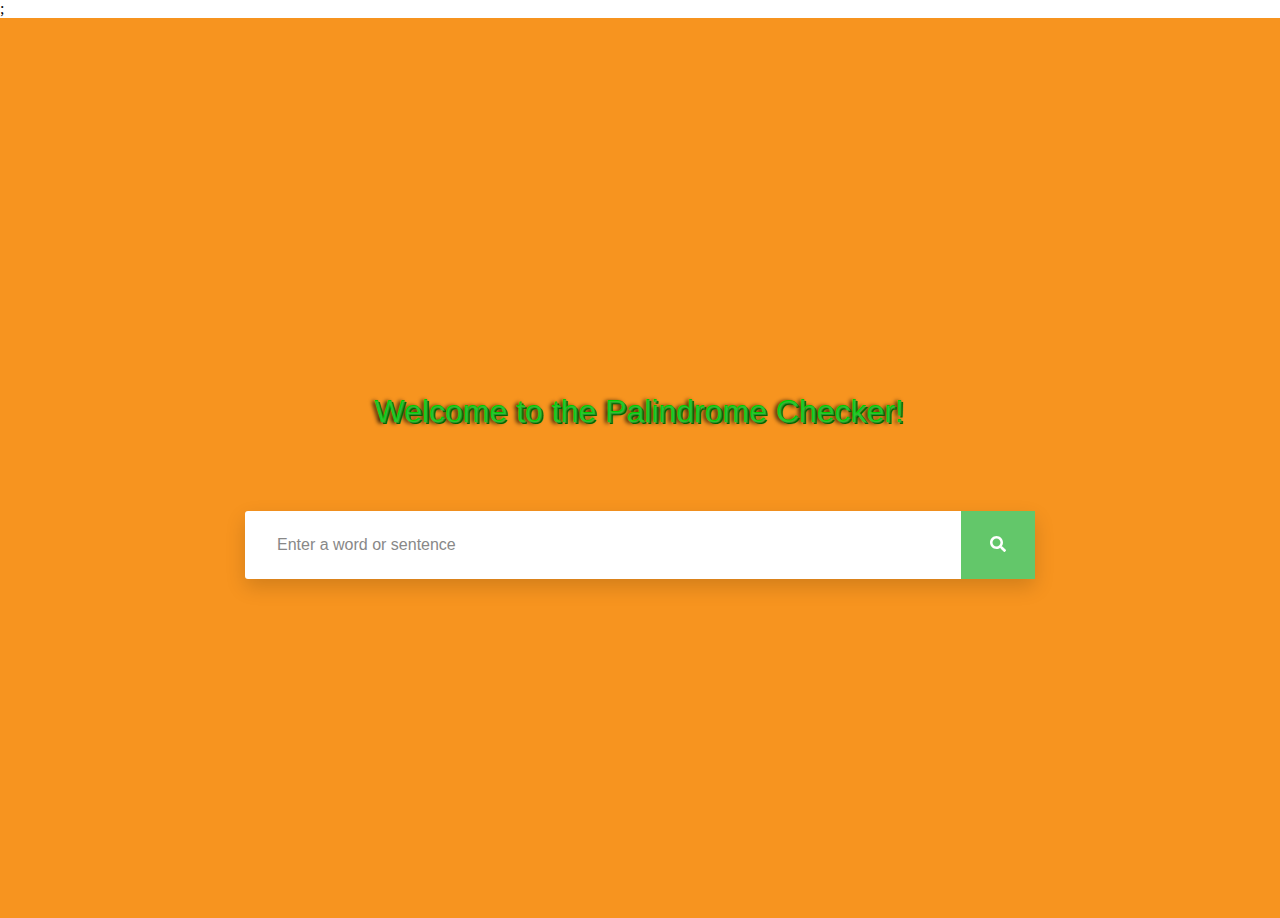
<file: 01_Palindrome_Checker/index.html>
<!DOCTYPE html>

<html lang="en">

<head>
  <meta charset="UTF-8" />
  <meta http-equiv="X-UA-Compatible" content="ie=edge" />
  <meta name="viewport" content="width=device-width, initial-scale=1.0" />
  <title>Palindrome Checker</title>
  <meta name="description" content="CSS, Palindrome checker, Responsive, Portfolio, FreeCodeCamp" />
  <meta name="author" content="Fabricio Garcia" />
  <!-- CSS Files -->
  <link rel="stylesheet" href="styles.css" />
  <!-- Fonts -->
  <link href="https://fonts.googleapis.com/css?family=Poppins" rel="stylesheet" />
  <script src="main.js"></script>
  ;
</head>

<body>
  <div class="s003">
    <h1>Welcome to the Palindrome Checker!</h1>
    <form>
      <div class="inner-form">
        <div class="input-field second-wrap">
          <input id="search" type="text" placeholder="Enter a word or sentence" onclick="clearInput()" />
        </div>
        <div class="input-field third-wrap">
          <button class="btn-search" type="button" onclick="getValue(), clearInput()">
            <svg class="svg-inline--fa fa-search fa-w-16" aria-hidden="true" data-prefix="fas" data-icon="search" role="img" xmlns="http://www.w3.org/2000/svg"
              viewBox="0 0 512 512">
              <path fill="currentColor" d="M505 442.7L405.3 343c-4.5-4.5-10.6-7-17-7H372c27.6-35.3 44-79.7 44-128C416 93.1 322.9 0 208 0S0 93.1 0 208s93.1 208 208 208c48.3 0 92.7-16.4 128-44v16.3c0 6.4 2.5 12.5 7 17l99.7 99.7c9.4 9.4 24.6 9.4 33.9 0l28.3-28.3c9.4-9.4 9.4-24.6.1-34zM208 336c-70.7 0-128-57.2-128-128 0-70.7 57.2-128 128-128 70.7 0 128 57.2 128 128 0 70.7-57.2 128-128 128z"></path>
            </svg>
          </button>
        </div>
      </div>
    </form>
  </div>
</body>

</html>
</file>
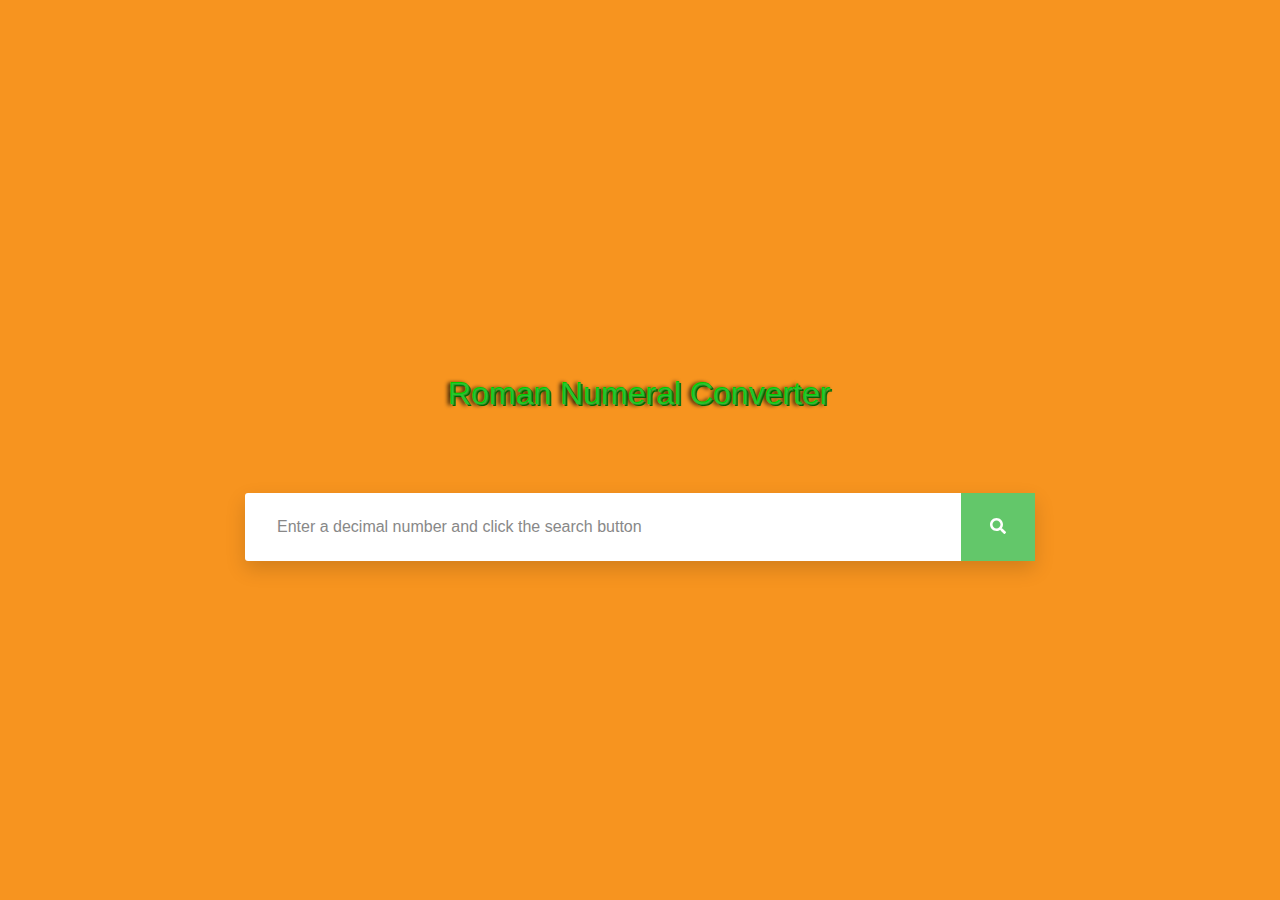
<file: 02_Roman_Numeral_Converter/index.html>
<!DOCTYPE html>

<html lang="en">

<head>
  <meta http-equiv="Content-Type" content="text/html;charset=UTF-8" />
  <meta name="viewport" content="width=device-width, initial-scale=1.0" />
  <title>Roman Numeral Converter</title>
  <meta name="description" content="CSS, Roman Numeral Converter, Responsive, Portfolio, FreeCodeCamp" />
  <meta name="author" content="Fabricio Garcia" />
  <!-- CSS Files -->
  <link rel="stylesheet" href="styles.css" />
  <!-- Fonts -->
  <link href="https://fonts.googleapis.com/css?family=Poppins" rel="stylesheet" />
  <script src="main.js"></script>
</head>

<body>
  <div class="main">
    <h1>Roman Numeral Converter</h1>
    <form>
      <div class="inner-form">
        <div class="input-field first-wrap">
          <input id="decimal-number" type="text" placeholder="Enter a decimal number and click the search button" onclick="clearInput()" />
        </div>
        <div class="input-field second-wrap">
          <button class="btn-search" type="button" onclick="romanize(), clearInput()">
              <svg class="svg-inline--fa fa-search fa-w-16" aria-hidden="true" data-prefix="fas" data-icon="search" role="img" xmlns="http://www.w3.org/2000/svg" viewbox="0 0 512 512">
              <path fill="currentColor" d="M505 442.7L405.3 343c-4.5-4.5-10.6-7-17-7H372c27.6-35.3 44-79.7 44-128C416 93.1 322.9 0 208 0S0 93.1 0 208s93.1 208 208 208c48.3 0 92.7-16.4 128-44v16.3c0 6.4 2.5 12.5 7 17l99.7 99.7c9.4 9.4 24.6 9.4 33.9 0l28.3-28.3c9.4-9.4 9.4-24.6.1-34zM208 336c-70.7 0-128-57.2-128-128 0-70.7 57.2-128 128-128 70.7 0 128 57.2 128 128 0 70.7-57.2 128-128 128z"></path>
            </svg>
          </button>
        </div>
      </div>
    </form>
  </div>
</body>

</html>
</file>
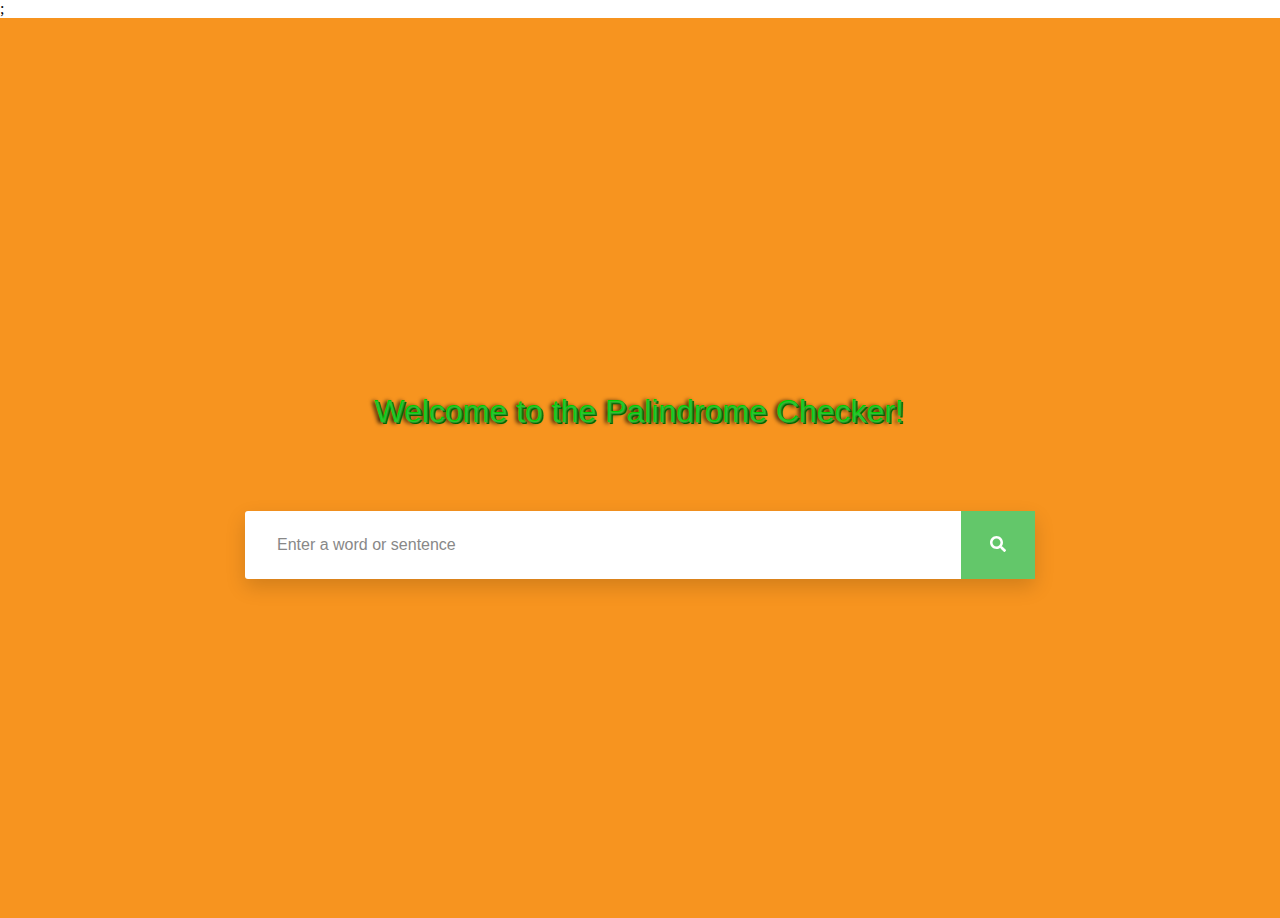
<file: 01_Palindrome_Checker/indext.html>
<!DOCTYPE html>
<html lang="en">

</html>

<html>

<head>
  <meta charset="UTF-8" />
  <meta http-equiv="X-UA-Compatible" content="ie=edge">
  <meta name="viewport" content="width=device-width, initial-scale=1.0">
  <title>Palindrome Checker</title>
  <meta name="description" content="CSS, Palindrome checker, Responsive, Portfolio, FreeCodeCamp">
  <meta name="author" content="Fabricio Garcia">
  <!-- CSS Files -->
  <link rel="stylesheet" href="styles.css" />
  <!-- Fonts -->
  <link href="https://fonts.googleapis.com/css?family=Poppins" rel="stylesheet" />
  <script src="main.js"></script>;
</head>

<body>
  <div class="s003">
    <h1>Welcome to the Palindrome Checker!</h1>
    <form>
      <div class="inner-form">
        <div class="input-field second-wrap">
          <input id="search" type="text" placeholder="Enter a word or sentence" onclick="clearInput()" />
        </div>
        <div class="input-field third-wrap">
          <button class="btn-search" type="button" onclick="getValue(), clearInput()">
            <svg class="svg-inline--fa fa-search fa-w-16" aria-hidden="true" data-prefix="fas" data-icon="search" role="img" xmlns="http://www.w3.org/2000/svg"
              viewBox="0 0 512 512">
              <path fill="currentColor" d="M505 442.7L405.3 343c-4.5-4.5-10.6-7-17-7H372c27.6-35.3 44-79.7 44-128C416 93.1 322.9 0 208 0S0 93.1 0 208s93.1 208 208 208c48.3 0 92.7-16.4 128-44v16.3c0 6.4 2.5 12.5 7 17l99.7 99.7c9.4 9.4 24.6 9.4 33.9 0l28.3-28.3c9.4-9.4 9.4-24.6.1-34zM208 336c-70.7 0-128-57.2-128-128 0-70.7 57.2-128 128-128 70.7 0 128 57.2 128 128 0 70.7-57.2 128-128 128z"></path>
            </svg>
          </button>
        </div>
      </div>
    </form>
  </div>

</body>

</html>
</file>
<file: 01_Palindrome_Checker/styles.css>
body {
  margin: 0;
}

* {
  box-sizing: border-box;
}

h1 {
  font-size: 2em;
  text-shadow: -1px -1px #0c0, 1px 1px #060, -3px 0 4px #000;
  font-family: Arial, Helvetica, sans-serif;
  color: rgba(80, 192, 88, 0.5);
  padding: 0.5em;
  margin-bottom: 2em;
  font-weight: lighter;
}

.s003 {
  min-height: 100vh;
  display: -ms-flexbox;
  display: flex;
  flex-direction: column;
  -ms-flex-pack: center;
  justify-content: center;
  -ms-flex-align: center;
  align-items: center;
  font-family: "Poppins", sans-serif;
  background-color: #f7941f;
  background-size: cover;
  background-position: center center;
  padding: 15px;
}

.s003 form {
  width: 100%;
  max-width: 790px;
  margin-bottom: 0;
}

.s003 form .inner-form {
  background: #fff;
  display: -ms-flexbox;
  display: flex;
  width: 100%;
  -ms-flex-pack: justify;
  justify-content: space-between;
  -ms-flex-align: center;
  align-items: center;
  box-shadow: 0px 8px 20px 0px rgba(0, 0, 0, 0.15);
  border-radius: 3px;
}

.s003 form .inner-form .input-field {
  height: 68px;
}

.s003 form .inner-form .input-field input {
  height: 100%;
  background: transparent;
  border: 0;
  display: block;
  width: 100%;
  padding: 10px 32px;
  font-size: 16px;
  color: #555;
}

.s003 form .inner-form .input-field input.placeholder {
  color: #888;
  font-size: 16px;
}
.s003 form .inner-form .input-field input:-moz-placeholder {
  color: #888;
  font-size: 16px;
}

.s003 form .inner-form .input-field input::-webkit-input-placeholder {
  color: #888;
  font-size: 16px;
}

.s003 form .inner-form .input-field input:hover,
.s003 form .inner-form .input-field input:focus {
  box-shadow: none;
  outline: 0;
  border-color: #fff;
}

.s003 form .inner-form .input-field.second-wrap {
  -ms-flex-positive: 1;
  flex-grow: 1;
}

.s003 form .inner-form .input-field.third-wrap {
  width: 74px;
}

.s003 form .inner-form .input-field.third-wrap .btn-search {
  height: 100%;
  width: 100%;
  white-space: nowrap;
  color: #fff;
  border: 0;
  cursor: pointer;
  background: #63c76a;
  transition: all 0.2s ease-out, color 0.2s ease-out;
}

.s003 form .inner-form .input-field.third-wrap .btn-search svg {
  width: 16px;
}

.s003 form .inner-form .input-field.third-wrap .btn-search:hover {
  background: #50c058;
}

.s003 form .inner-form .input-field.third-wrap .btn-search:focus {
  outline: 0;
  box-shadow: none;
}

@media screen and (max-width: 992px) {
  .s003 form .inner-form .input-field {
    height: 50px;
  }
}

@media screen and (max-width: 767px) {
  .s003 form .inner-form {
    -ms-flex-wrap: wrap;
    flex-wrap: wrap;
    padding: 20px;
  }
  .s003 form .inner-form .input-field {
    margin-bottom: 20px;
    border-bottom: 1px solid rgba(0, 0, 0, 0.1);
  }
  .s003 form .inner-form .input-field input {
    padding: 10px 15px;
  }
  .s003 form .inner-form .input-field.first-wrap {
    width: 100%;
    border-right: 0;
  }
  .s003 form .inner-form .input-field.first-wrap .choices__inner {
    padding: 10px 15px;
  }
  .s003 form .inner-form .input-field.first-wrap .choices[data-type*="select-one"]:after {
    right: 11.5px;
    border-color: #e5e5e5 transparent transparent transparent;
  }
  .s003 form .inner-form .input-field.second-wrap {
    width: 100%;
    margin-bottom: 30px;
  }
  .s003 form .inner-form .input-field.second-wrap input {
    border: 1px solid rgba(255, 255, 255, 0.3);
  }
  .s003 form .inner-form .input-field.third-wrap {
    margin-bottom: 0;
    width: 100%;
  }
}
</file>
<file: 02_Roman_Numeral_Converter/styles.css>
body {
    margin: 0;
  }
  
  * {
    box-sizing: border-box;
  }
  
  h1 {
    font-size: 2em;
    text-shadow: -1px -1px #0c0, 1px 1px #060, -3px 0 4px #000;
    font-family: Arial, Helvetica, sans-serif;
    color: rgba(80, 192, 88, 0.5);
    padding: 0.5em;
    margin-bottom: 2em;
    font-weight: lighter;
  }
  
  .main {
    min-height: 100vh;
    display: -ms-flexbox;
    display: flex;
    flex-direction: column;
    -ms-flex-pack: center;
    justify-content: center;
    -ms-flex-align: center;
    align-items: center;
    font-family: "Poppins", sans-serif;
    background-color: #f7941f;
    background-size: cover;
    background-position: center center;
    padding: 15px;
  }
  
  .main form {
    width: 100%;
    max-width: 790px;
    margin-bottom: 0;
  }
  
  .main form .inner-form {
    background: #fff;
    display: -ms-flexbox;
    display: flex;
    width: 100%;
    -ms-flex-pack: justify;
    justify-content: space-between;
    -ms-flex-align: center;
    align-items: center;
    box-shadow: 0px 8px 20px 0px rgba(0, 0, 0, 0.15);
    border-radius: 3px;
  }
  
  .main form .inner-form .input-field {
    height: 68px;
  }
  
  .main form .inner-form .input-field input {
    height: 100%;
    background: transparent;
    border: 0;
    display: block;
    width: 100%;
    padding: 10px 32px;
    font-size: 16px;
    color: #555;
  }
  
  .main form .inner-form .input-field input.placeholder {
    color: #888;
    font-size: 16px;
  }
  .main form .inner-form .input-field input:-moz-placeholder {
    color: #888;
    font-size: 16px;
  }
  
  .main form .inner-form .input-field input::-webkit-input-placeholder {
    color: #888;
    font-size: 16px;
  }
  
  .main form .inner-form .input-field input:hover,
  .main form .inner-form .input-field input:focus {
    box-shadow: none;
    outline: 0;
    border-color: #fff;
  }
  
  .main form .inner-form .input-field.first-wrap {
    -ms-flex-positive: 1;
    flex-grow: 1;
  }
  
  .main form .inner-form .input-field.second-wrap {
    width: 74px;
  }
  
  .main form .inner-form .input-field.second-wrap .btn-search {
    height: 100%;
    width: 100%;
    white-space: nowrap;
    color: #fff;
    border: 0;
    cursor: pointer;
    background: #63c76a;
    transition: all 0.2s ease-out, color 0.2s ease-out;
  }
  
  .main form .inner-form .input-field.second-wrap .btn-search svg {
    width: 16px;
  }
  
  .main form .inner-form .input-field.second-wrap .btn-search:hover {
    background: #50c058;
  }
  
  .main form .inner-form .input-field.second-wrap .btn-search:focus {
    outline: 0;
    box-shadow: none;
  }
  
  @media screen and (max-width: 992px) {
    .main form .inner-form .input-field {
      height: 50px;
    }
    h1 {        
        text-align: center;
      }
  }
  
  @media screen and (max-width: 767px) {
    .main form .inner-form {
      -ms-flex-wrap: wrap;
      flex-wrap: wrap;
      padding: 20px;
    }
    .main form .inner-form .input-field {
      margin-bottom: 20px;
      border-bottom: 1px solid rgba(0, 0, 0, 0.1);
    }
    .main form .inner-form .input-field input {
      padding: 10px 15px;
    }
    .main form .inner-form .input-field.first-wrap {
      width: 100%;
      border-right: 0;
    }
    .main form .inner-form .input-field.first-wrap .choices__inner {
      padding: 10px 15px;
    }
    .main form .inner-form .input-field.first-wrap .choices[data-type*="select-one"]:after {
      right: 11.5px;
      border-color: #e5e5e5 transparent transparent transparent;
    }
    .main form .inner-form .input-field.first-wrap {
      width: 100%;
      margin-bottom: 30px;
    }
    .main form .inner-form .input-field.first-wrap input {
      border: 1px solid rgba(255, 255, 255, 0.3);
    }
    .main form .inner-form .input-field.second-wrap {
      margin-bottom: 0;
      width: 100%;
    }

    h1 {
        font-size: 1.5em;
        text-align: center;
      }
  }
</file>
